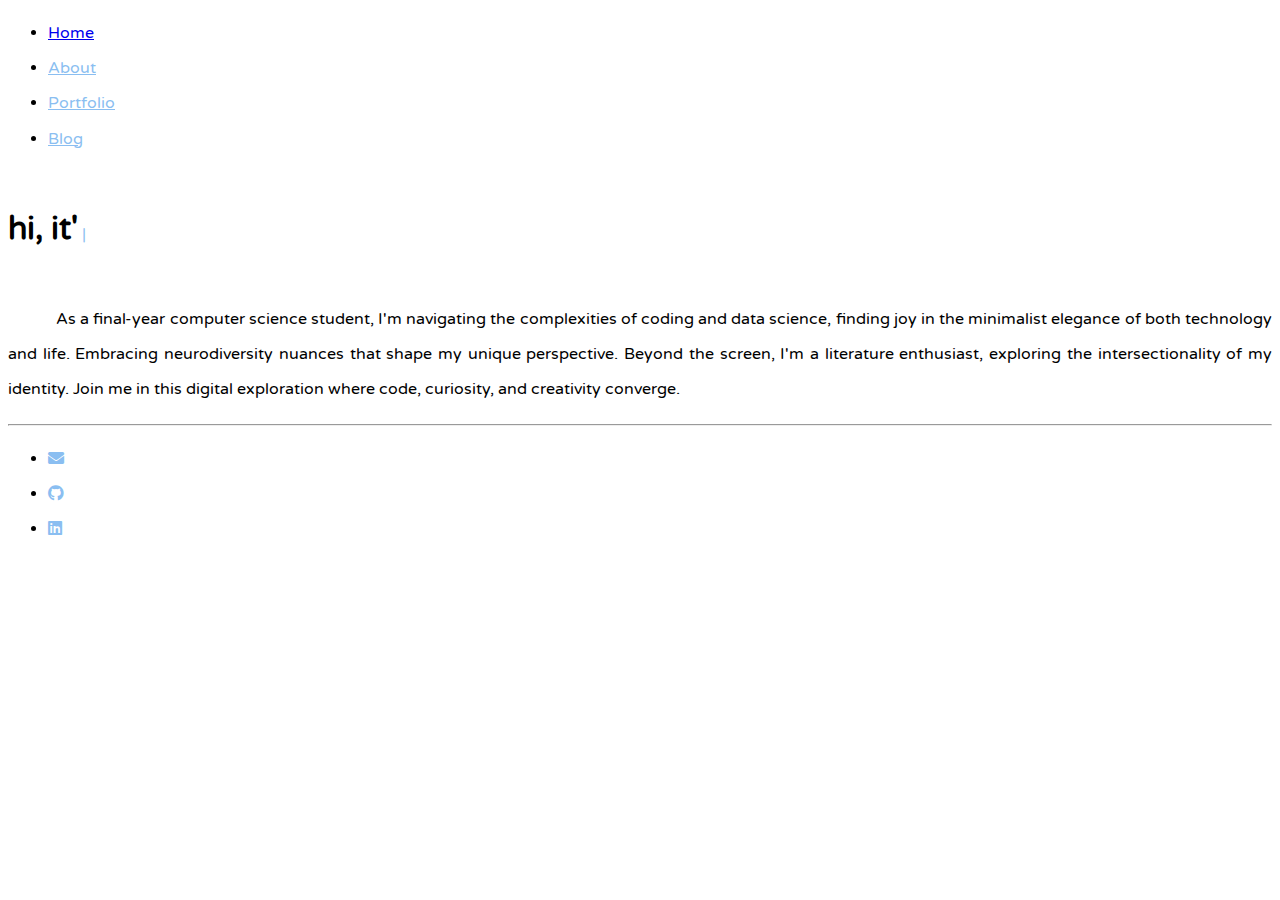
<file: index.html>
<!doctype html>
<html lang="en">
  <head>

    <meta charset="utf-8">
    <meta name="viewport" content="width=device-width, initial-scale=1">

    <link href="https://cdn.jsdelivr.net/npm/bootstrap@5.3.2/dist/css/bootstrap.min.css" rel="stylesheet" integrity="sha384-T3c6CoIi6uLrA9TneNEoa7RxnatzjcDSCmG1MXxSR1GAsXEV/Dwwykc2MPK8M2HN" crossorigin="anonymous">
    
    <link rel="stylesheet" type="text/css" href="https://cdnjs.cloudflare.com/ajax/libs/font-awesome/5.15.3/css/all.min.css">
    
    <link rel="preconnect" href="https://fonts.googleapis.com">
    <link rel="preconnect" href="https://fonts.gstatic.com" crossorigin>
    <link href="https://fonts.googleapis.com/css2?family=Varela+Round&display=swap" rel="stylesheet">
    
    <link href="styles.css" rel="stylesheet">
    <script src="script.js"></script>

    <link rel="icon" href="https://cdn0.iconfinder.com/data/icons/matcha-green-tea-1/91/Matcha_Green_Tea_12-256.png">
    <title>Diandra</title>

  </head>

  <body>

    <div class="col-lg-8 mx-auto p-4 py-md-5">
      <header class="d-flex align-items-center pb-3 mb-5 border-bottom">
        <div class="d-flex align-items-center text-body-emphasis text-decoration-none">
          <ul class="nav nav-underline">
            <li class="nav-item">
              <a href="index.html" id="homelink" class="nav-link active" aria-current="page">Home</a>
            </li>
            <li class="nav-item">
              <a href="templates/about.html" id="aboutlink" class="nav-link cursor-color">About</a>
            </li>
            <li class="nav-item">
              <a href="templates/port.html" id="portfoliolink" class="nav-link cursor-color">Portfolio</a>
            </li>
            <li class="nav-item">
              <a href="templates/blog.html" id="bloglink" class="nav-link cursor-color">Blog</a>
            </li>
          </ul>
        </div>
      </header>

      <main>
        <div id="home-view">
          <div id="typing-container">
            <h1 class="text-body-secondary" id="text"></h1>
          </div>
          <span class="h1 cursor-color" id="cursor">|</span>
          <p class="fs-6 col-md-8 mt-5 text-justify text-secondary ms-2 me-5">As a final-year computer science student, I'm navigating the complexities of coding and data science, finding joy in the minimalist elegance of both technology and life. Embracing neurodiversity nuances that shape my unique perspective. Beyond the screen, I'm a literature enthusiast, exploring the intersectionality of my identity. Join me in this digital exploration where code, curiosity, and creativity converge.</p>
        </div>
        
        <hr class="col-3 col-md-2 mb-5">

        <nav class="navbar navbar-expand-lg fixed-bottom">
          <div class="container-fluid">
            <ul class="navbar-nav ms-auto mb-2 mb-lg-0">
              <li class="nav-item">
                <a class="navbar-brand icon-link icon-link-hover" style="--bs-icon-link-transform: translate3d(0, -.125rem, 0);" href="mailto:diandraregita14@gmail.com">
                  <i class="fas fa-envelope bi" aria-hidden="true"></i>
                </a>
              </li>
              <li class="nav-item">
                <a class="navbar-brand icon-link icon-link-hover" style="--bs-icon-link-transform: translate3d(0, -.125rem, 0);" href="https://github.com/diandrarad">
                  <i class="fab fa-github bi" aria-hidden="true"></i>
                </a>
              </li>
              <li class="nav-item">
                <a class="navbar-brand icon-link icon-link-hover" style="--bs-icon-link-transform: translate3d(0, -.125rem, 0);" href="https://linkedin.com/in/diandra-damanik-2b3a03236/">
                  <i class="fab fa-linkedin bi" aria-hidden="true"></i>
                </a>
              </li>
            </ul>
          </div>
        </nav>

        </div>
      </main>
    </div>

    <script src="https://cdn.jsdelivr.net/npm/bootstrap@5.3.2/dist/js/bootstrap.bundle.min.js" integrity="sha384-C6RzsynM9kWDrMNeT87bh95OGNyZPhcTNXj1NW7RuBCsyN/o0jlpcV8Qyq46cDfL" crossorigin="anonymous"></script>
      
  </body>
</html>
</file>
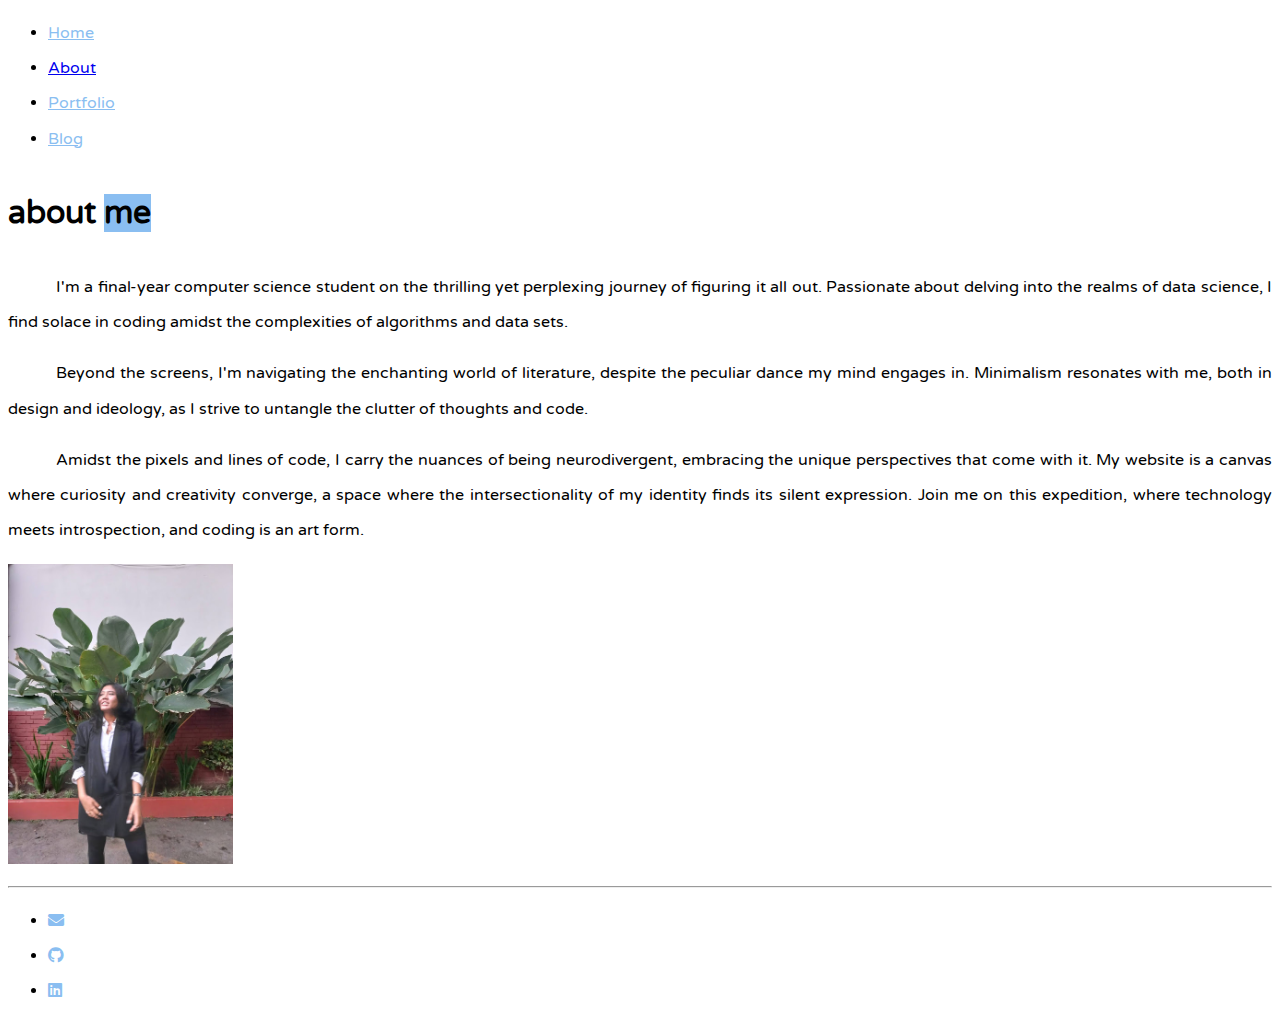
<file: templates/about.html>
<!doctype html>
<html lang="en">
  <head>

    <meta charset="utf-8">
    <meta name="viewport" content="width=device-width, initial-scale=1">

    <link href="https://cdn.jsdelivr.net/npm/bootstrap@5.3.2/dist/css/bootstrap.min.css" rel="stylesheet" integrity="sha384-T3c6CoIi6uLrA9TneNEoa7RxnatzjcDSCmG1MXxSR1GAsXEV/Dwwykc2MPK8M2HN" crossorigin="anonymous">
    
    <link rel="stylesheet" type="text/css" href="https://cdnjs.cloudflare.com/ajax/libs/font-awesome/5.15.3/css/all.min.css">
    
    <link rel="preconnect" href="https://fonts.googleapis.com">
    <link rel="preconnect" href="https://fonts.gstatic.com" crossorigin>
    <link href="https://fonts.googleapis.com/css2?family=Varela+Round&display=swap" rel="stylesheet">
    
    <link href="../styles.css" rel="stylesheet">
    <script src="../script.js"></script>

    <link rel="icon" href="https://cdn0.iconfinder.com/data/icons/matcha-green-tea-1/91/Matcha_Green_Tea_12-256.png">
    <title>Diandra</title>

  </head>

  <body>

    <div class="col-lg-8 mx-auto p-4 py-md-5">
      <header class="d-flex align-items-center pb-3 mb-5 border-bottom">
        <div class="d-flex align-items-center text-body-emphasis text-decoration-none">
          <ul class="nav nav-underline">
            <li class="nav-item">
              <a href="../index.html" id="homelink" class="nav-link cursor-color">Home</a>
            </li>
            <li class="nav-item">
              <a href="about.html" id="aboutlink" class="nav-link active"aria-current="page">About</a>
            </li>
            <li class="nav-item">
              <a href="port.html" id="portfoliolink" class="nav-link cursor-color">Portfolio</a>
            </li>
            <li class="nav-item">
              <a href="blog.html" id="bloglink" class="nav-link cursor-color">Blog</a>
            </li>
          </ul>
        </div>
      </header>

      <main>
        <div id="about-view">
            <h1 class="text-body-secondary mb-4 ms-2">about <span class="highlighted">me</span></h1>
            <div class="row g-5 ms-2 me-4">
                <div class="fs-6 col-md-8 order-md-1 order-2 text-justify text-secondary">
                  <p>I'm a final-year computer science student on the thrilling yet perplexing journey of figuring it all out. Passionate about delving into the realms of data science, I find solace in coding amidst the complexities of algorithms and data sets.</p>
                  <p>Beyond the screens, I'm navigating the enchanting world of literature, despite the peculiar dance my mind engages in. Minimalism resonates with me, both in design and ideology, as I strive to untangle the clutter of thoughts and code.</p>
                  <p>Amidst the pixels and lines of code, I carry the nuances of being neurodivergent, embracing the unique perspectives that come with it. My website is a canvas where curiosity and creativity converge, a space where the intersectionality of my identity finds its silent expression. Join me on this expedition, where technology meets introspection, and coding is an art form.</p>
                </div>
                <div class="col-md-4 order-md-2 order-1 d-flex justify-content-center">
                <img class="img-fluid rounded-4" src="about_img.jpg" alt="About Image"  style="max-width: 100%; max-height: 300px;">
                </div>
            </div>
        </div>
        
        <hr class="col-3 col-md-2 mb-5">

        <nav class="navbar navbar-expand-lg fixed-bottom">
          <div class="container-fluid">
            <ul class="navbar-nav ms-auto mb-2 mb-lg-0">
              <li class="nav-item">
                <a class="navbar-brand icon-link icon-link-hover" style="--bs-icon-link-transform: translate3d(0, -.125rem, 0);" href="mailto:diandraregita14@gmail.com">
                  <i class="fas fa-envelope bi" aria-hidden="true"></i>
                </a>
              </li>
              <li class="nav-item">
                <a class="navbar-brand icon-link icon-link-hover" style="--bs-icon-link-transform: translate3d(0, -.125rem, 0);" href="https://github.com/diandrarad">
                  <i class="fab fa-github bi" aria-hidden="true"></i>
                </a>
              </li>
              <li class="nav-item">
                <a class="navbar-brand icon-link icon-link-hover" style="--bs-icon-link-transform: translate3d(0, -.125rem, 0);" href="https://linkedin.com/in/diandra-damanik-2b3a03236/">
                  <i class="fab fa-linkedin bi" aria-hidden="true"></i>
                </a>
              </li>
            </ul>
          </div>
        </nav>

        </div>
      </main>
    </div>

    <script src="https://cdn.jsdelivr.net/npm/bootstrap@5.3.2/dist/js/bootstrap.bundle.min.js" integrity="sha384-C6RzsynM9kWDrMNeT87bh95OGNyZPhcTNXj1NW7RuBCsyN/o0jlpcV8Qyq46cDfL" crossorigin="anonymous"></script>
      
  </body>
</html>
</file>
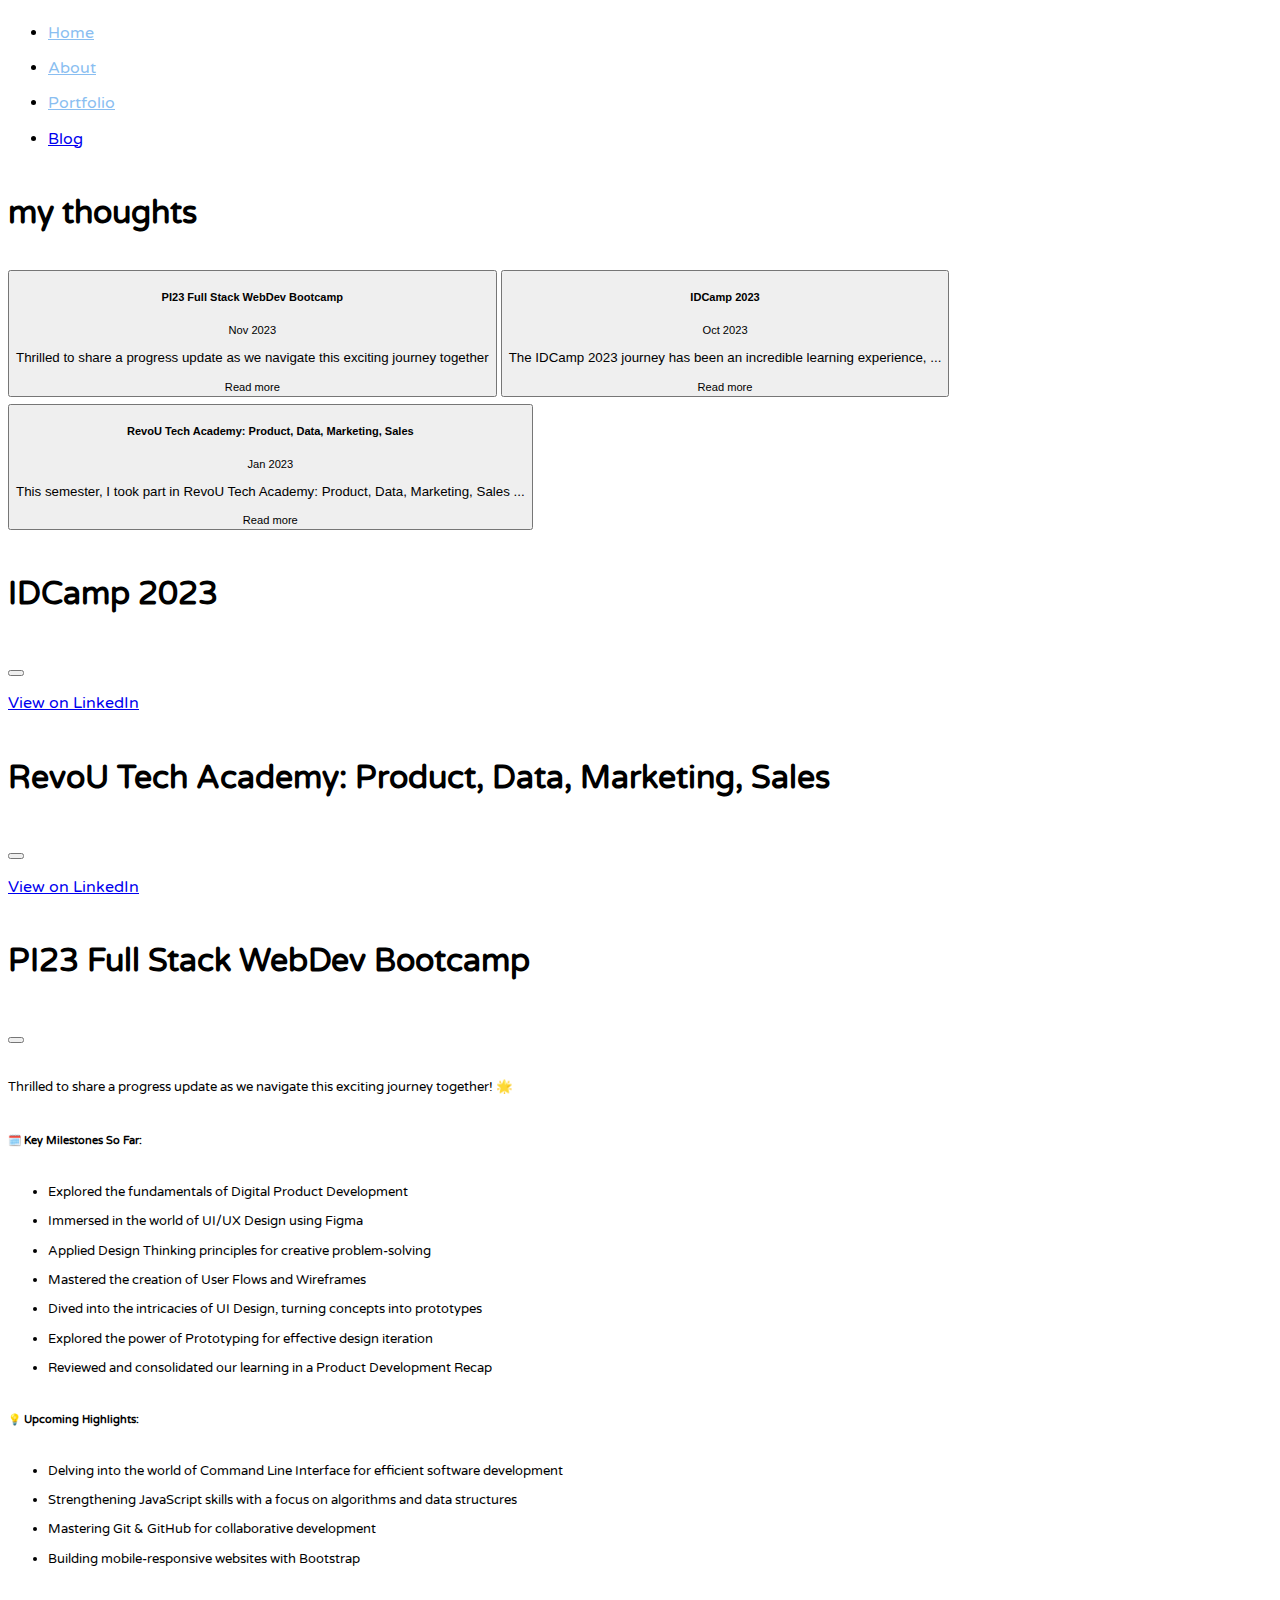
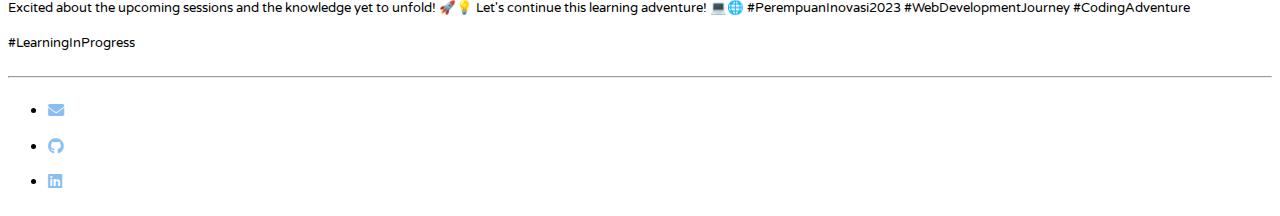
<file: templates/blog.html>
<!doctype html>
<html lang="en">
  <head>

    <meta charset="utf-8">
    <meta name="viewport" content="width=device-width, initial-scale=1">

    <link href="https://cdn.jsdelivr.net/npm/bootstrap@5.3.2/dist/css/bootstrap.min.css" rel="stylesheet" integrity="sha384-T3c6CoIi6uLrA9TneNEoa7RxnatzjcDSCmG1MXxSR1GAsXEV/Dwwykc2MPK8M2HN" crossorigin="anonymous">
    
    <link rel="stylesheet" type="text/css" href="https://cdnjs.cloudflare.com/ajax/libs/font-awesome/5.15.3/css/all.min.css">
    
    <link rel="preconnect" href="https://fonts.googleapis.com">
    <link rel="preconnect" href="https://fonts.gstatic.com" crossorigin>
    <link href="https://fonts.googleapis.com/css2?family=Varela+Round&display=swap" rel="stylesheet">
    
    <link href="../styles.css" rel="stylesheet">
    <script src="../script.js"></script>

    <link rel="icon" href="https://cdn0.iconfinder.com/data/icons/matcha-green-tea-1/91/Matcha_Green_Tea_12-256.png">
    <title>Diandra</title>

  </head>

  <body>

    <div class="col-lg-8 mx-auto p-4 py-md-5">
      <header class="d-flex align-items-center pb-3 mb-5 border-bottom">
        <div class="d-flex align-items-center text-body-emphasis text-decoration-none">
          <ul class="nav nav-underline">
            <li class="nav-item">
              <a href="../index.html" id="homelink" class="nav-link cursor-color">Home</a>
            </li>
            <li class="nav-item">
              <a href="about.html" id="aboutlink" class="nav-link cursor-color">About</a>
            </li>
            <li class="nav-item">
              <a href="port.html" id="portfoliolink" class="nav-link cursor-color">Portfolio</a>
            </li>
            <li class="nav-item">
              <a href="blog.html" id="bloglink" class="nav-link active"aria-current="page">Blog</a>
            </li>
          </ul>
        </div>
      </header>

      <main>
        
        <div id="blog-view">
          <h1 class="text-body-secondary">my thoughts</h1>
          <div class="list-group list-group-flush mt-5">
            <button type="button" class="list-group-item list-group-item-action" data-bs-toggle="modal" data-bs-target="#exampleModal3">
              <div class="d-flex w-100 justify-content-between">
                <h5 class="mb-1 text-body-secondary">PI23 Full Stack WebDev Bootcamp</h5>
                <small class="text-body-secondary">Nov 2023</small>
              </div>
              <p class="mb-1 text-body-secondary">Thrilled to share a progress update as we navigate this exciting journey together</p>
              <a class="link-secondary link-offset-2 link-underline-opacity-25 link-underline-opacity-100-hover"><small>Read more</small></a>
            </button>

            <button type="button" class="list-group-item list-group-item-action" data-bs-toggle="modal" data-bs-target="#exampleModal">
              <div class="d-flex w-100 justify-content-between">
                <h5 class="mb-1 text-body-secondary">IDCamp 2023</h5>
                <small>Oct 2023</small>
              </div>
              <p class="mb-1 text-body-secondary">The IDCamp 2023 journey has been an incredible learning experience, ...</p>
              <a class="link-secondary link-offset-2 link-underline-opacity-25 link-underline-opacity-100-hover"><small>Read more</small></a>
            </button>

            <button type="button" class="list-group-item list-group-item-action" data-bs-toggle="modal" data-bs-target="#exampleModal2">
              <div class="d-flex w-100 justify-content-between">
                <h5 class="mb-1 text-body-secondary">RevoU Tech Academy: Product, Data, Marketing, Sales</h5>
                <small class="text-body-secondary">Jan 2023</small>
              </div>
              <p class="mb-1 text-body-secondary">This semester, I took part in RevoU Tech Academy: Product, Data, Marketing, Sales ...</p>
              <a class="link-secondary link-offset-2 link-underline-opacity-25 link-underline-opacity-100-hover"><small>Read more</small></a>
            </button>
          </div>
        </div>

        <!-- Modal -->
        <div class="modal fade" id="exampleModal" tabindex="-1" aria-labelledby="exampleModalLabel" aria-hidden="true">
          <div class="modal-dialog modal-lg modal-dialog-centered">
            <div class="modal-content text-center">
              <div class="modal-header">
                <h1 class="modal-title fs-5" id="exampleModalLabel">IDCamp 2023</h1>
                <button type="button" class="btn-close" data-bs-dismiss="modal" aria-label="Close"></button>
              </div>
              <div class="modal-body ratio ratio-li">
                <iframe src="https://www.linkedin.com/embed/feed/update/urn:li:share:7119571387907796993" allowfullscreen title="Embedded post"></iframe>
              </div>
              
                <a class="link-dark link-offset-2 link-underline-opacity-25 link-underline-opacity-100-hover text-center" href="https://www.linkedin.com/posts/diandra-damanik-2b3a03236_idcamp2023-datascience-datascientist-activity-7119571390822813696-khop">
                  <div class="modal-footer d-flex justify-content-center">
                    View on LinkedIn
                  </div>
                </a>
              
            </div>
          </div>
        </div>

        <div class="modal fade" id="exampleModal2" tabindex="-1" aria-labelledby="exampleModalLabel" aria-hidden="true">
          <div class="modal-dialog modal-lg modal-dialog-centered">
            <div class="modal-content text-center">
              <div class="modal-header">
                <h1 class="modal-title fs-5" id="exampleModalLabel">RevoU Tech Academy: Product, Data, Marketing, Sales</h1>
                <button type="button" class="btn-close" data-bs-dismiss="modal" aria-label="Close"></button>
              </div>
              <div class="modal-body ratio ratio-li">
                <iframe src="https://www.linkedin.com/embed/feed/update/urn:li:ugcPost:7026237788085768192" allowfullscreen title="Embedded post"></iframe>
              </div>
              
                <a class="link-dark link-offset-2 link-underline-opacity-25 link-underline-opacity-100-hover text-center" href="https://www.linkedin.com/posts/diandra-damanik-2b3a03236_data-analytics-portfolio-activity-7026237790879182848-2uK0">
                  <div class="modal-footer d-flex justify-content-center">
                    View on LinkedIn
                  </div>
                </a>
            </div>
          </div>
        </div>
        
        <div class="modal fade" id="exampleModal3" tabindex="-1" aria-labelledby="exampleModalLabel" aria-hidden="true">
          <div class="modal-dialog modal-lg modal-dialog-centered">
            <div class="modal-content text-center">
              <div class="modal-header">
                <h1 class="modal-title fs-5" id="exampleModalLabel">PI23 Full Stack WebDev Bootcamp</h1>
                <button type="button" class="btn-close" data-bs-dismiss="modal" aria-label="Close"></button>
              </div>
              <div class="modal-body">
                <div class="container-fluid text-start p-4">
                  <p class="fs-6"><small>Thrilled to share a progress update as we navigate this exciting journey together! 🌟</small></p>

                  <h6>🗓️ Key Milestones So Far:</h6>
                  <ul class="fs-6"><small>
                      <li>Explored the fundamentals of Digital Product Development</li>
                      <li>Immersed in the world of UI/UX Design using Figma</li>
                      <li>Applied Design Thinking principles for creative problem-solving</li>
                      <li>Mastered the creation of User Flows and Wireframes</li>
                      <li>Dived into the intricacies of UI Design, turning concepts into prototypes</li>
                      <li>Explored the power of Prototyping for effective design iteration</li>
                      <li>Reviewed and consolidated our learning in a Product Development Recap</li></small>
                  </ul>

                  <h6>💡 Upcoming Highlights:</h6>
                  <ul class="fs-6"><small>
                      <li>Delving into the world of Command Line Interface for efficient software development</li>
                      <li>Strengthening JavaScript skills with a focus on algorithms and data structures</li>
                      <li>Mastering Git & GitHub for collaborative development</li>
                      <li>Building mobile-responsive websites with Bootstrap</li></small>
                  </ul>

                  <p class="fs-6"><small>Excited about the upcoming sessions and the knowledge yet to unfold! 🚀💡 Let's continue this learning adventure! 💻🌐 #PerempuanInovasi2023 #WebDevelopmentJourney #CodingAdventure #LearningInProgress</small></p>
                </div>
              </div>
            </div>
          </div>
        </div>
        
        <hr class="col-3 col-md-2 mb-5">

        <nav class="navbar navbar-expand-lg fixed-bottom">
          <div class="container-fluid">
            <ul class="navbar-nav ms-auto mb-2 mb-lg-0">
              <li class="nav-item">
                <a class="navbar-brand icon-link icon-link-hover" style="--bs-icon-link-transform: translate3d(0, -.125rem, 0);" href="mailto:diandraregita14@gmail.com">
                  <i class="fas fa-envelope bi" aria-hidden="true"></i>
                </a>
              </li>
              <li class="nav-item">
                <a class="navbar-brand icon-link icon-link-hover" style="--bs-icon-link-transform: translate3d(0, -.125rem, 0);" href="https://github.com/diandrarad">
                  <i class="fab fa-github bi" aria-hidden="true"></i>
                </a>
              </li>
              <li class="nav-item">
                <a class="navbar-brand icon-link icon-link-hover" style="--bs-icon-link-transform: translate3d(0, -.125rem, 0);" href="https://linkedin.com/in/diandra-damanik-2b3a03236/">
                  <i class="fab fa-linkedin bi" aria-hidden="true"></i>
                </a>
              </li>
            </ul>
          </div>
        </nav>

        </div>
      </main>
    </div>

    <script src="https://cdn.jsdelivr.net/npm/bootstrap@5.3.2/dist/js/bootstrap.bundle.min.js" integrity="sha384-C6RzsynM9kWDrMNeT87bh95OGNyZPhcTNXj1NW7RuBCsyN/o0jlpcV8Qyq46cDfL" crossorigin="anonymous"></script>
      
  </body>
</html>
</file>
<file: styles.css>
#typing-container {
    white-space: nowrap;
    display: inline-block;
}

body {
    font-family: 'Varela Round', sans-serif;
    line-height: 2.2;
}

#cursor {
    animation: blink 0.8s infinite;
}

@keyframes blink {
    0%, 50%, 100% {
        opacity: 0;
    }
    25%, 75% {
        opacity: 1;
    }
}

.nav-link {
    cursor: pointer;
}

.highlighted {
    background-color: #8abef1;
}

.cursor-color {
    color: #8abef1;
}

#about-view .col-md-4 img {
  transition: transform 0.3s ease-in-out; /* Add a smooth transition effect */
}

#about-view .col-md-4 img:hover {
  transform: translateY(-5px);
}

.card {
    transition: transform 0.3s ease-in-out; /* Add a smooth transition effect */
}

.card:hover {
    transform: scale(1.1); /* Scale the card by 10% on hover */
}

.list-group-item:hover h5 {
    background-color: #8abef1;
}

.bi {
    color: #8abef1;
}

.text-justify {
    text-align: justify;
    text-indent: 3em;
}

.modal-body {
    position: relative;
}

.ratio-li {
    --bs-aspect-ratio: 57%;
    overflow: hidden;
}

.ratio-li iframe {
    width: 100%;
    height: 100%;
    position: absolute;
    top: 0;
    left: 0;
}

@media (max-width: 576px) {
    .ratio-li {
        --bs-aspect-ratio: 100%;
    }
}

@media (max-width: 768px) {
    .ratio-li {
        --bs-aspect-ratio: 75%;
    }
}

@media (max-width: 992px) {
    .ratio-li {
        --bs-aspect-ratio: 65%;
    }
}

@media (min-width: 1200px) {
    .ratio-li {
        --bs-aspect-ratio: 50%;
    }
}
</file>
